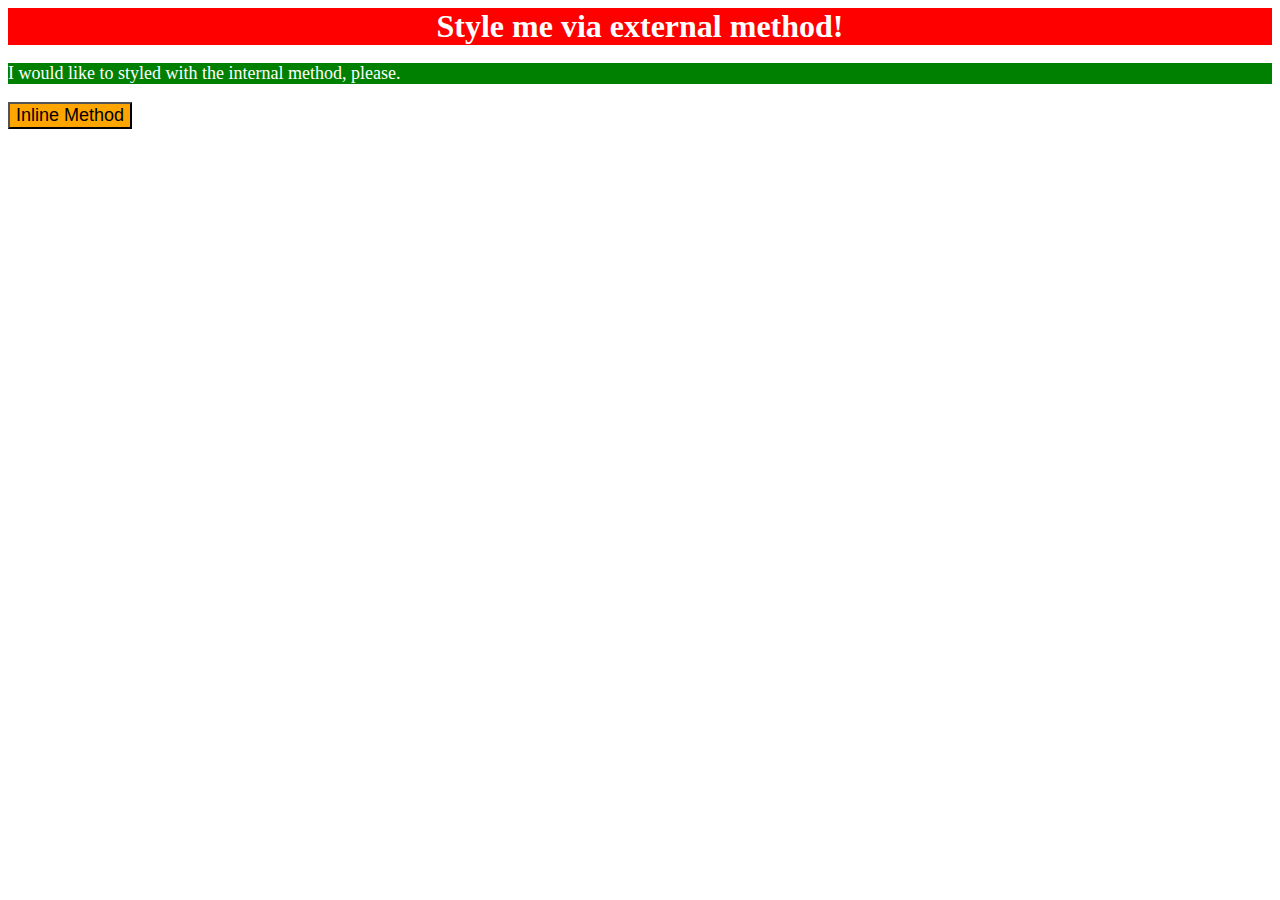
<file: odin assignment/CSS Assignment/1st assignment/1st/index.html>
<!DOCTYPE html>
<html lang="en">

<head>
    <meta charset="UTF-8">
    <meta name="viewport" content="width=device-width, initial-scale=1.0">
    <title>01-css-methods</title>
    <link rel="stylesheet" href="styles.css">
    <style>
        p {
            background-color: green;
            color: white;
            font-size: 18px;
        }
    </style>
</head>
<body>
    <div>Style me via external method!</div>
    <p>I would like to styled with the internal method, please.</p>
    <button style="background-color: orange; font-size: 18px;">Inline Method</button>
</body>


</html>
</file>
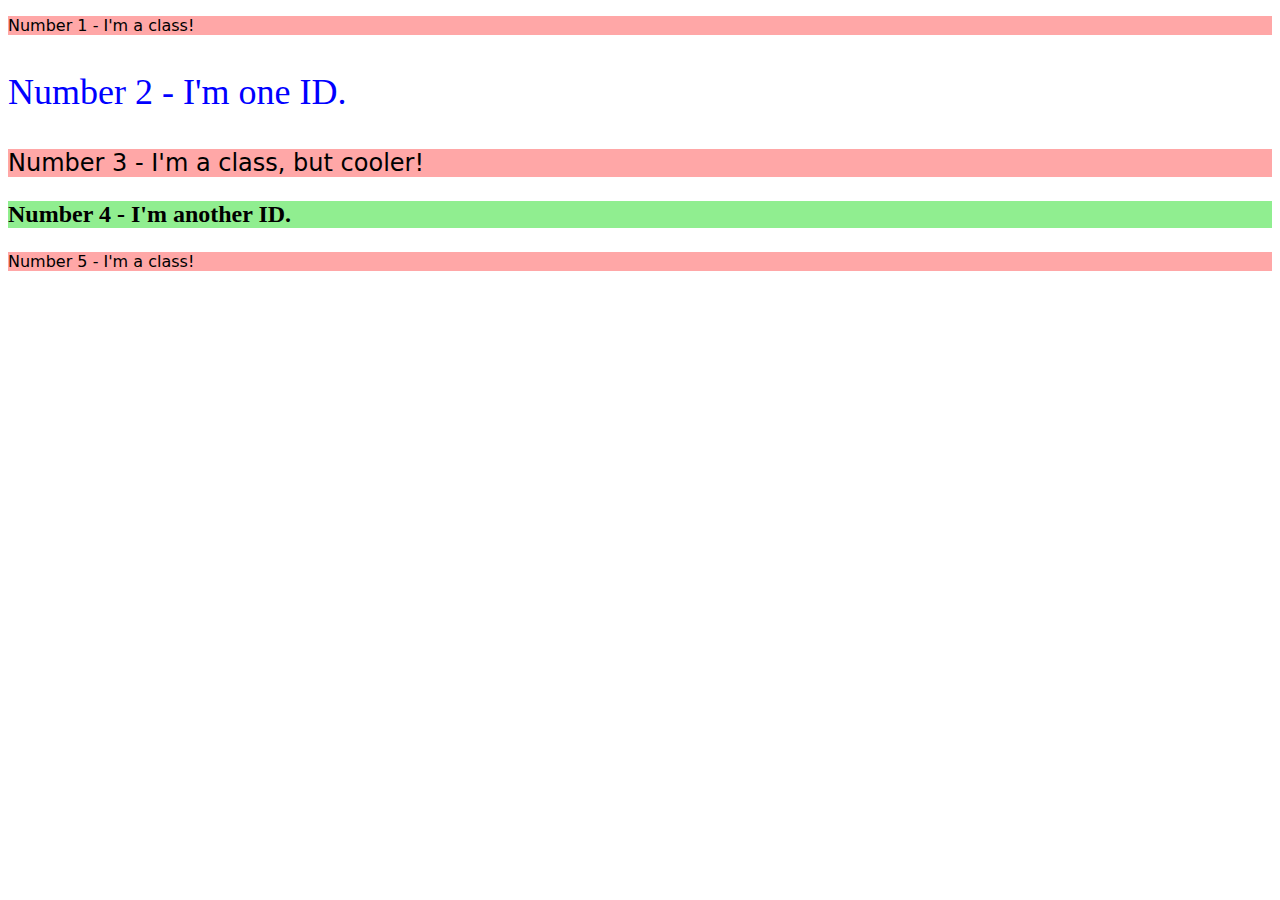
<file: odin assignment/CSS Assignment/1st assignment/2nd/index.html>
<!DOCTYPE html>
<html lang="en">
<head>
    <meta charset="UTF-8">
    <meta name="viewport" content="width=device-width, initial-scale=1.0">
    <title>02-class-id-selectors</title>
    <link rel="stylesheet" href="styles.css">
</head>
<body>
    <p class="odd">Number 1 - I'm a class!</p>
    <p id="two">Number 2 - I'm one ID.</p>
    <p class="odd three">Number 3 - I'm a class, but cooler!</p>
    <p id="four">Number 4 - I'm another ID.</p>
    <p class="odd">Number 5 - I'm a class!</p>
</body>
</html>
</file>
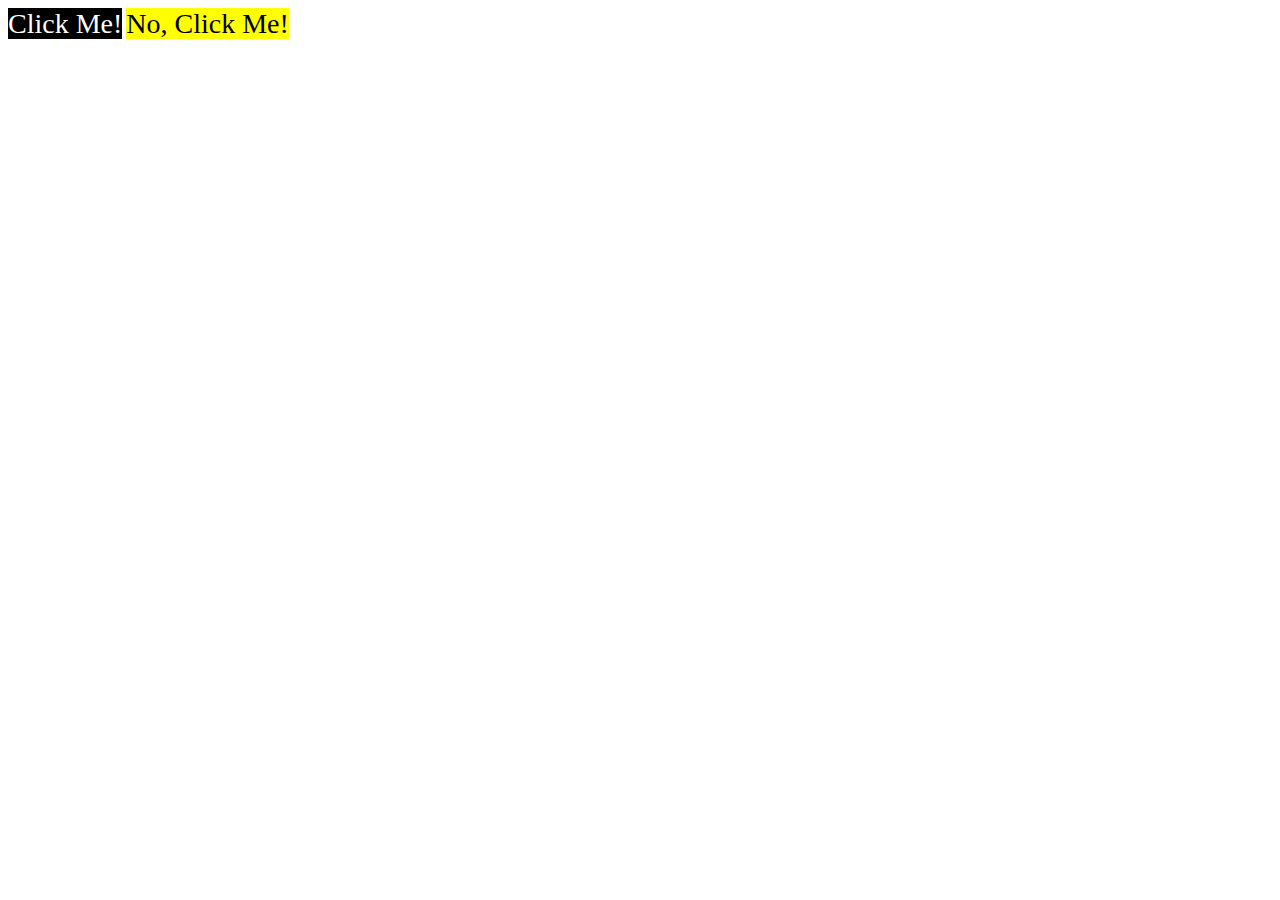
<file: odin assignment/CSS Assignment/1st assignment/3rd/index.html>
<!DOCTYPE html>
<html lang="en">
<head>
    <meta charset="UTF-8">
    <meta name="viewport" content="width=device-width, initial-scale=1.0">
    <title>03-grouping-selectors</title>
    <link rel="stylesheet" href="styles.css">
</head>
<body>
    <span class="left">Click Me!</span>
    <span class="right">No, Click Me!</span>
</body>
</html>
</file>
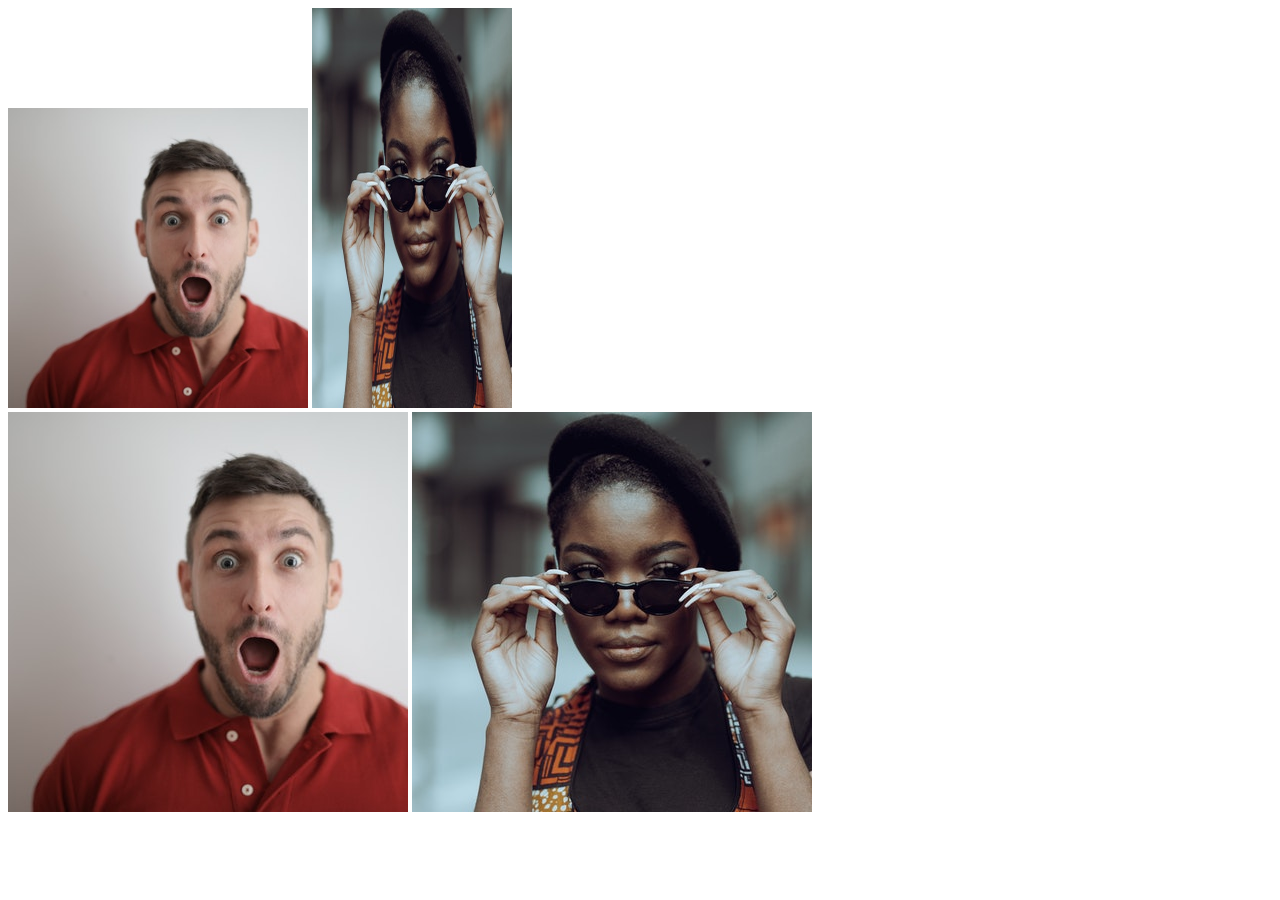
<file: odin assignment/CSS Assignment/1st assignment/4th/index.html>
<!DOCTYPE html>
<html lang="en">
<head>
    <meta charset="UTF-8">
    <meta name="viewport" content="width=device-width, initial-scale=1.0">
    <title>04-chaining-selectors</title>
    <link rel="stylesheet" href="styles.css">
</head>
<body>
    <div> 
        <img src="pexels-andrea-piacquadio-3777931.jpg" alt="coding pic" class="avatar proportioned">
        <img src="pexels-katho-mutodo-8434791.jpg" alt="shri krishna" class="avatar distorted">
    </div>
    <div>
        <img src="pexels-andrea-piacquadio-3777931.jpg" alt="coding pic" class="original proportioned">
        <img src="pexels-katho-mutodo-8434791.jpg" alt="shri krishna" class="original distorted">
    </div>
</body>
</html>
</file>
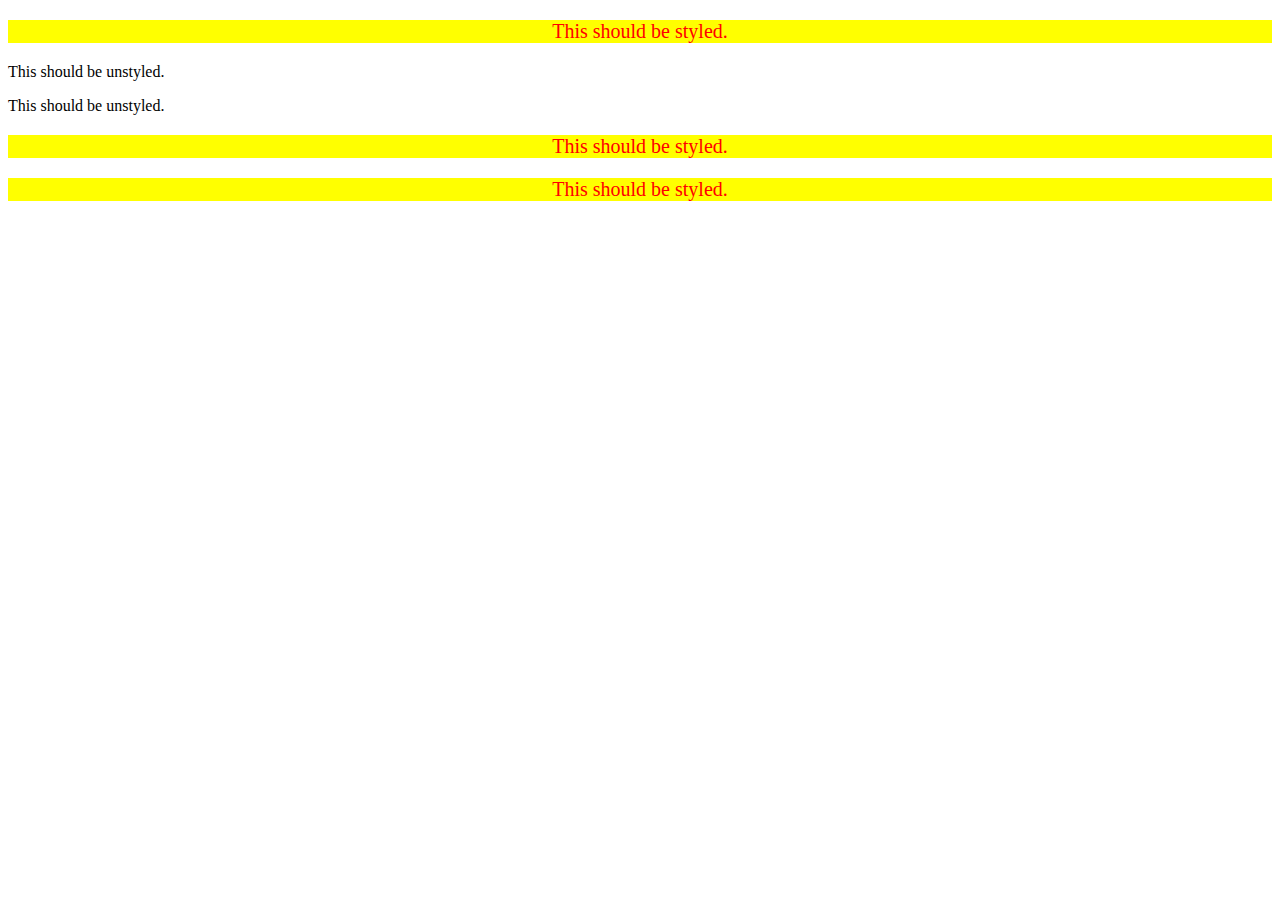
<file: odin assignment/CSS Assignment/1st assignment/5th/index.html>
<!DOCTYPE html>
<html lang="en">
<head>
    <meta charset="UTF-8">
    <meta name="viewport" content="width=device-width, initial-scale=1.0">
    <title>05-descendant-combinator</title>
    <link rel="stylesheet" href="styles.css">
</head>
<body>
    <div class="xyz">
        <p class="abc">This should be styled.</p>
    </div>
    
    <p class="abc">This should be unstyled.</p>
    <p class="abc">This should be unstyled.</p>

    <div class="xyz">
        <p class="abc">This should be styled.</p>
        <p class="abc">This should be styled.</p>
    </div>

</body>
</html>
</file>
<file: odin assignment/CSS Assignment/1st assignment/1st/styles.css>
div {
    background-color: red;
    color: white;
    font-size: 32px;
    text-align: center;
    font-weight: bold;
}
</file>
<file: odin assignment/CSS Assignment/1st assignment/2nd/styles.css>
.odd {
    background-color: rgb(255, 167, 167);
    font-family: Verdana, "DejaVu sans" , sans-serif;
}

#two {
    color: rgb(0, 0, 255);
    font-size: 36px;
}

.three {
    font-size: 24px;
}

#four {
    background-color: rgb(144, 238, 144);
    font-size: 24px;
    font-weight: bold;
}
</file>
<file: odin assignment/CSS Assignment/1st assignment/3rd/styles.css>
.left {
    background-color: rgb(0, 0, 0);
    color: rgb(255, 255, 255);
}

.right {
    background-color: rgb(255, 255, 0);
}

.left, .right {
    font-size: 28px;
    font-family: 'Times New Roman', Helvetica, sans-serif;
}
</file>
<file: odin assignment/CSS Assignment/1st assignment/4th/styles.css>
.avatar.proportioned {
    width: 300px;
    height: auto;
}

.avatar.distorted {
    width: 200px;
    height: 400px;
}
</file>
<file: odin assignment/CSS Assignment/1st assignment/5th/styles.css>
.xyz .abc {
    background-color: rgb(255, 255, 0);
    color: rgb(255, 0, 0);
    font-size: 20px;
    text-align: center;
}
</file>
